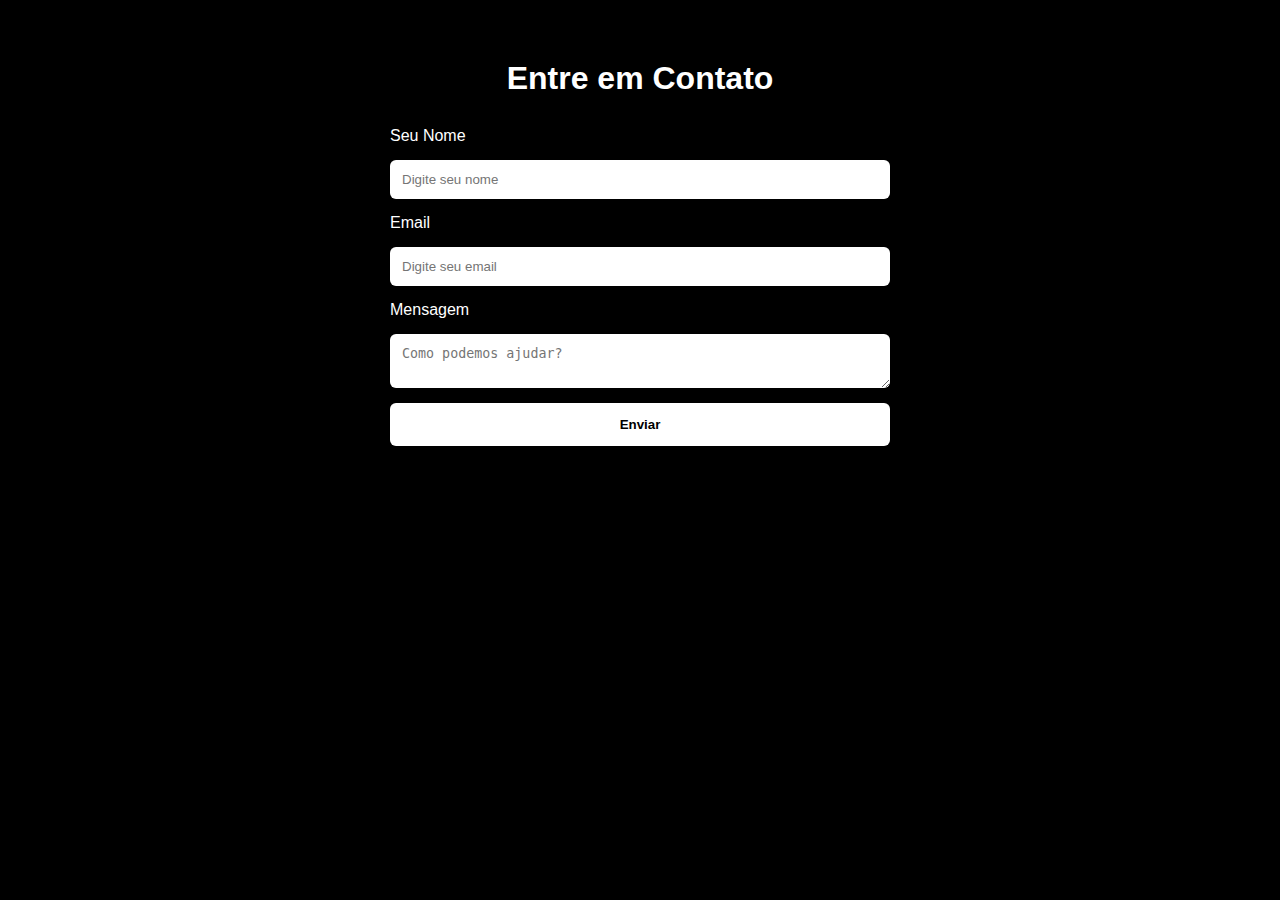
<file: contato.html>
<!DOCTYPE html>
<html lang="pt-BR">

<head>
    <meta charset="UTF-8">
    <meta name="viewport" content="width=device-width, initial-scale=1.0">
    <title>Contato</title>
    <link rel="stylesheet" href="contato.css">
</head>

<body>

    <section class="contact-container">
        <h1>Entre em Contato</h1>

        <form class="contact-form">
            <label>Seu Nome</label>
            <input type="text" placeholder="Digite seu nome" required>

            <label>Email</label>
            <input type="email" placeholder="Digite seu email" required>

            <label>Mensagem</label>
            <textarea placeholder="Como podemos ajudar?" required></textarea>

            <button type="submit">Enviar</button>
        </form>
    </section>

</body>
</html>
</file>
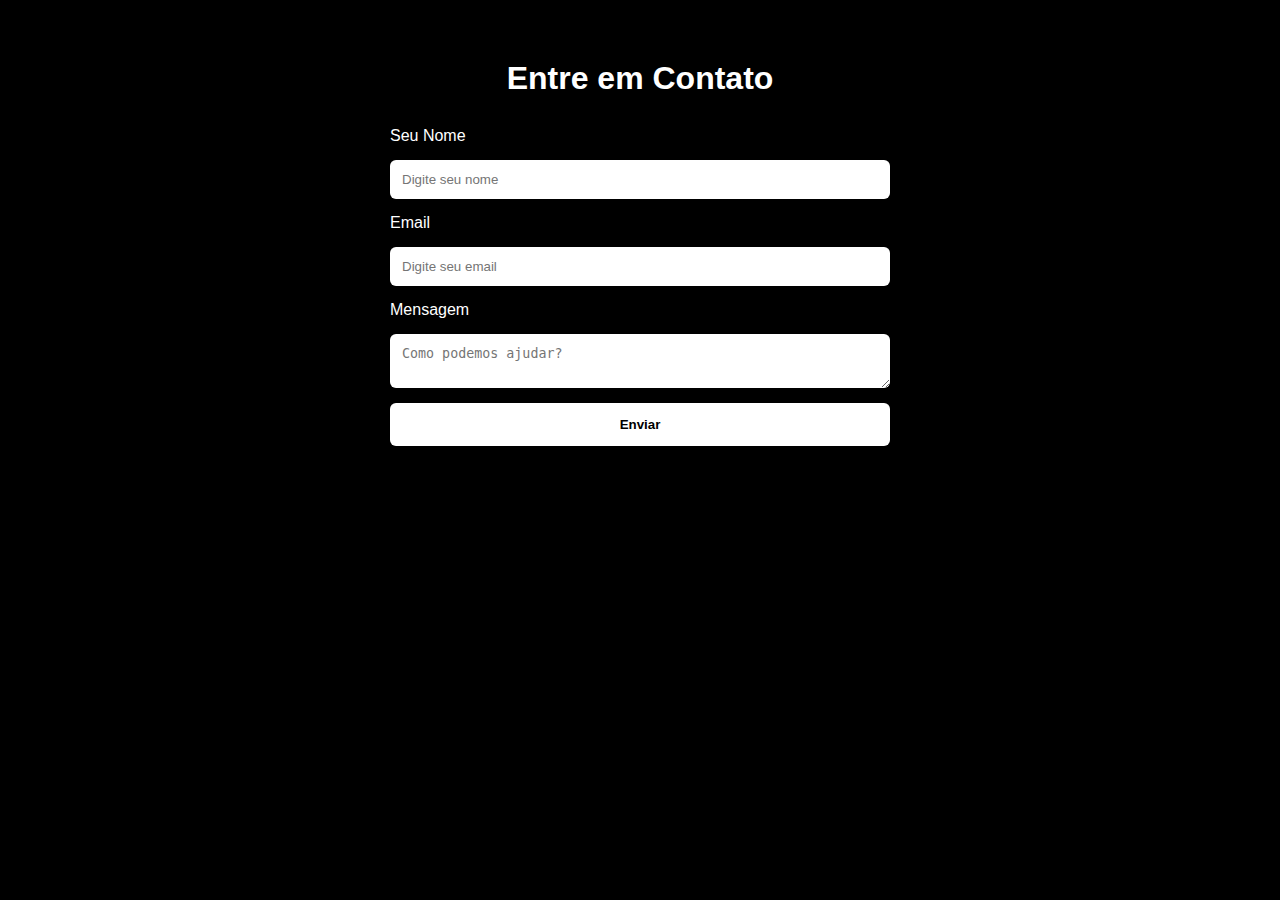
<file: pacotes.html>
<!DOCTYPE html>
<html lang="pt-BR">

<head>
    <meta charset="UTF-8">
    <meta name="viewport" content="width=device-width, initial-scale=1.0">
    <title>Contato</title>
    <link rel="stylesheet" href="pacotesdesigner.css">
</head>

<body>

    <section class="contact-container">
        <h1>Entre em Contato</h1>

        <form class="contact-form">
            <label>Seu Nome</label>
            <input type="text" placeholder="Digite seu nome" required>

            <label>Email</label>
            <input type="email" placeholder="Digite seu email" required>

            <label>Mensagem</label>
            <textarea placeholder="Como podemos ajudar?" required></textarea>

            <button type="submit">Enviar</button>
        </form>
    </section>

</body>
</html>
</file>
<file: contato.css>
body {
    margin: 0;
    font-family: Arial;
    background: #000;
    color: white;
}

.contact-container {
    max-width: 500px;
    margin: 60px auto;
}

.contact-container h1 {
    text-align: center;
    margin-bottom: 30px;
}

.contact-form {
    display: flex;
    flex-direction: column;
    gap: 15px;
}

.contact-form input,
.contact-form textarea {
    padding: 12px;
    border-radius: 6px;
    border: none;
    outline: none;
}

.contact-form button {
    background: white;
    color: black;
    padding: 14px;
    border: none;
    border-radius: 6px;
    font-weight: bold;
    cursor: pointer;
    transition: .3s;
}

.contact-form button:hover {
    opacity: 0.8;
}
</file>
<file: pacotesdesigner.css>
body {
    margin: 0;
    font-family: Arial;
    background: #000;
    color: white;
}

.contact-container {
    max-width: 500px;
    margin: 60px auto;
}

.contact-container h1 {
    text-align: center;
    margin-bottom: 30px;
}

.contact-form {
    display: flex;
    flex-direction: column;
    gap: 15px;
}

.contact-form input,
.contact-form textarea {
    padding: 12px;
    border-radius: 6px;
    border: none;
    outline: none;
}

.contact-form button {
    background: white;
    color: black;
    padding: 14px;
    border: none;
    border-radius: 6px;
    font-weight: bold;
    cursor: pointer;
    transition: .3s;
}

.contact-form button:hover {
    opacity: 0.8;
}
</file>
